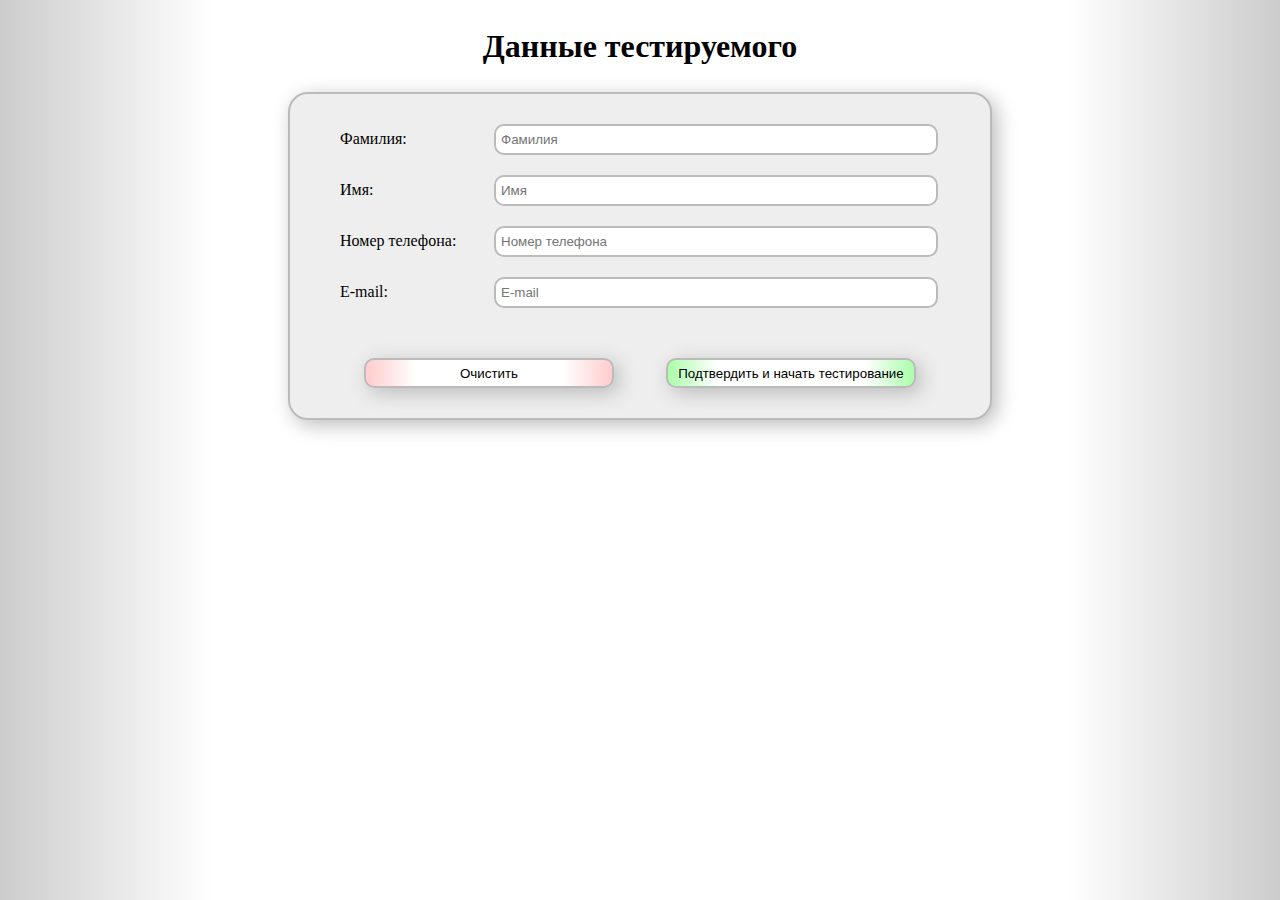
<file: src/main/resources/static/user_authentication.html>
<!DOCTYPE html>
<html>

<head>
	<meta charset="utf-8">
	<title>Данные тестируемого</title>
	<link rel="stylesheet" type="text/css" href="user_authentication.css">
</head>


<body>
	<h1>Данные тестируемого</h1>

	<div class="container">
		<form  onsubmit="submitForm(event);" onreset="resetForm(event);">
			<div>
				<label for="lastName">Фамилия: </label>
				<input type="text" id="lastName" name="lastName" placeholder="Фамилия">
			</div>

			<div>
				<label for="firstName">Имя: </label>
				<input type="text" id="firstName" name="firstName" placeholder="Имя">
			</div>

			<div>
				<label for="phone">Номер телефона: </label>
				<input type="text" id="phone" name="phone" placeholder="Номер телефона">
			</div>

			<div>
				<label for="eMail">E-mail: </label>
				<input type="text" id="eMail" name="eMail" placeholder="E-mail">
			</div>

			<div>
				<input type="reset" value="Очистить">
				<input type="submit" value="Подтвердить и начать тестирование">
			</div>
		</form>
	</div>

	<script type="text/javascript" src="user_authentication.js"></script>

</body>
</html>
</file>
<file: src/main/resources/static/user_authentication.css>
@import url("reset.css");

body {
	background: linear-gradient(to right, #ccc, #fff, white, white, white, #fff, #ccc);
}

h1 {
    font-size: 2em;
    font-weight: bold;
    margin: 30px auto;
	text-align: center;
}

label {
	width: 150px;
	display: inline-block;
}

input[type="text"] {
	width: 430px;
	height: 25px;
	padding: 1px 5px;
	border-radius: 10px;
	border: 2px solid #bbb;
}

input[type="reset"], input[type="submit"] {
	width: 250px;
	margin: 0 24px;
	margin-top: 30px;
	height: 30px;
	border: 2px solid #bbb;
	border-radius: 10px;
	box-shadow: 5px 5px 20px #bbb;
}

input[type="reset"] {
	background: linear-gradient(to right, #ffcccc, white, white, white, white, #ffcccc);
}

input[type="submit"] {
	background: linear-gradient(to right, #aaffaa, white, white, white, white, #aaffaa);
}

.container {
	max-width: 700px;
	background-color: #eee;
	margin: auto;
	padding: 10px 0;
	border: 2px solid #bbb;
	border-radius: 20px;
	box-shadow: 5px 5px 20px #bbb;
}

.container > form > div {
	margin: 20px 50px;
	max-width: 600px;
}
</file>
